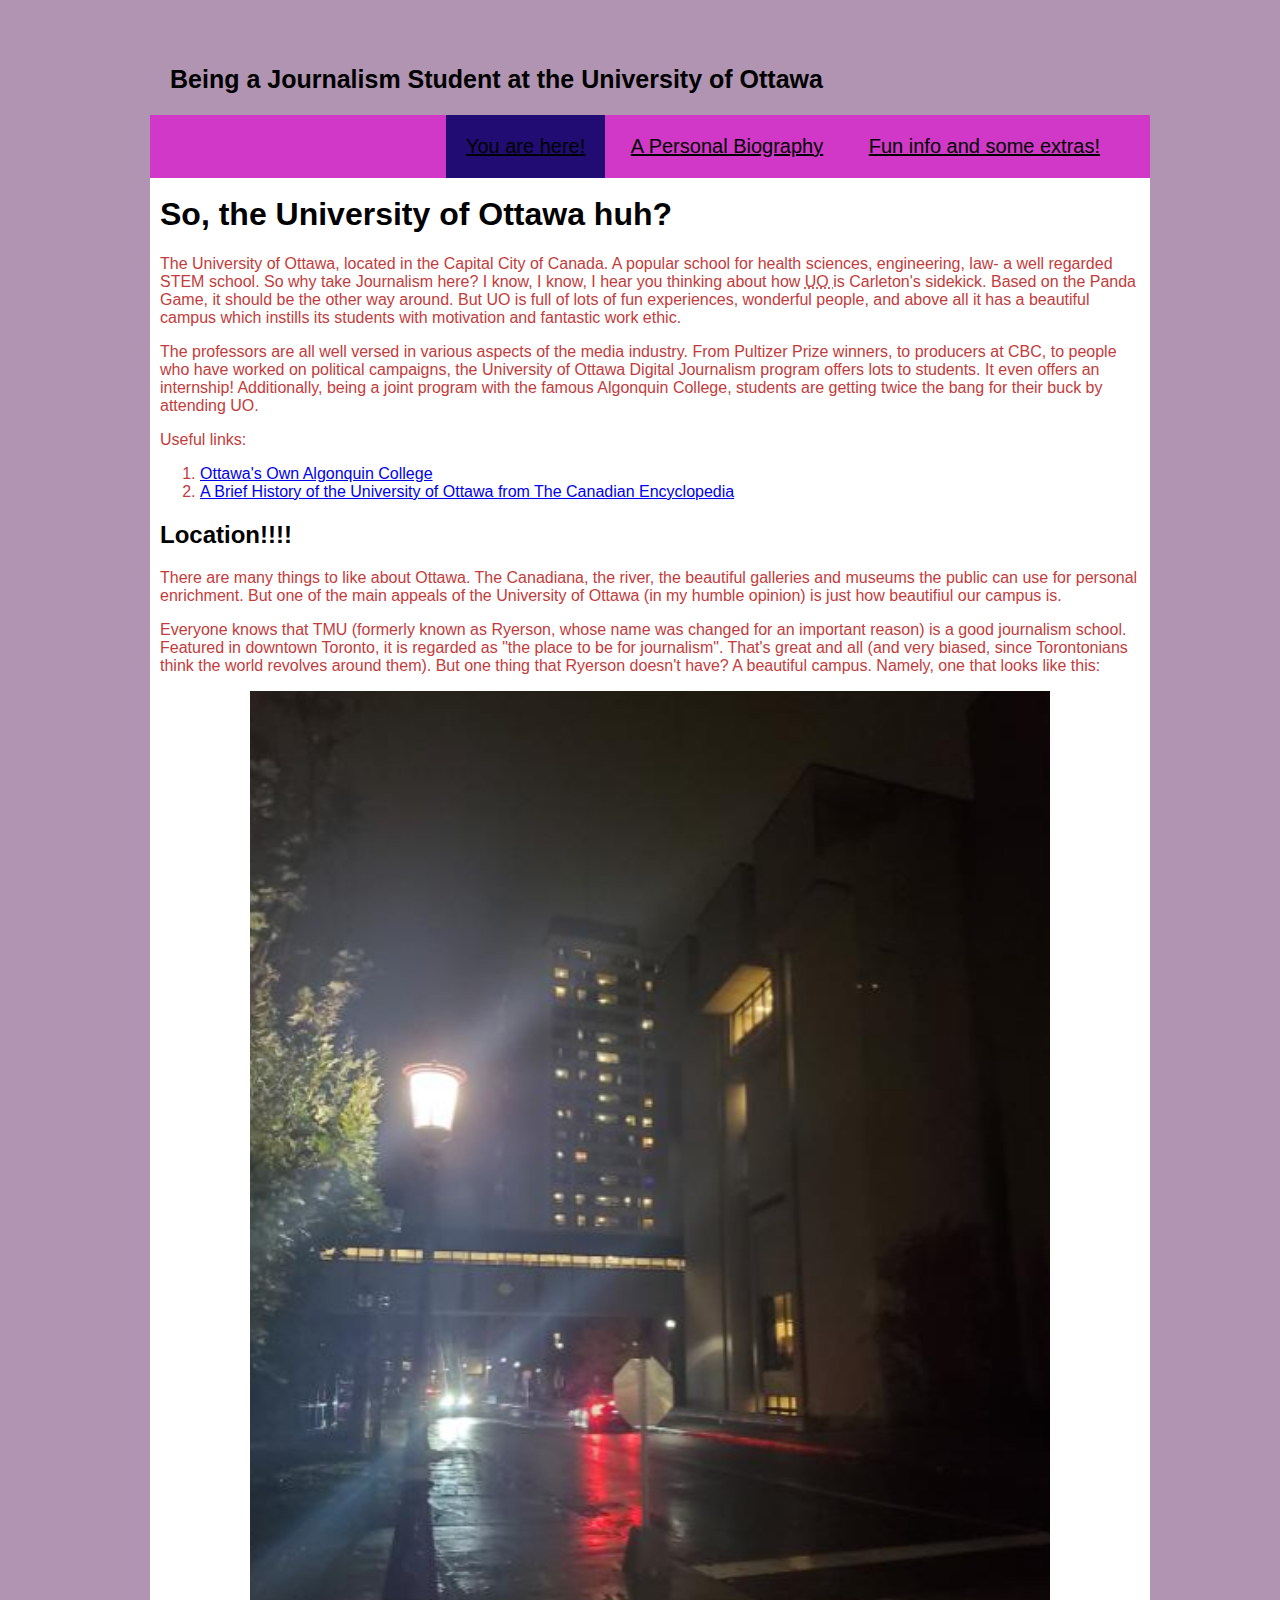
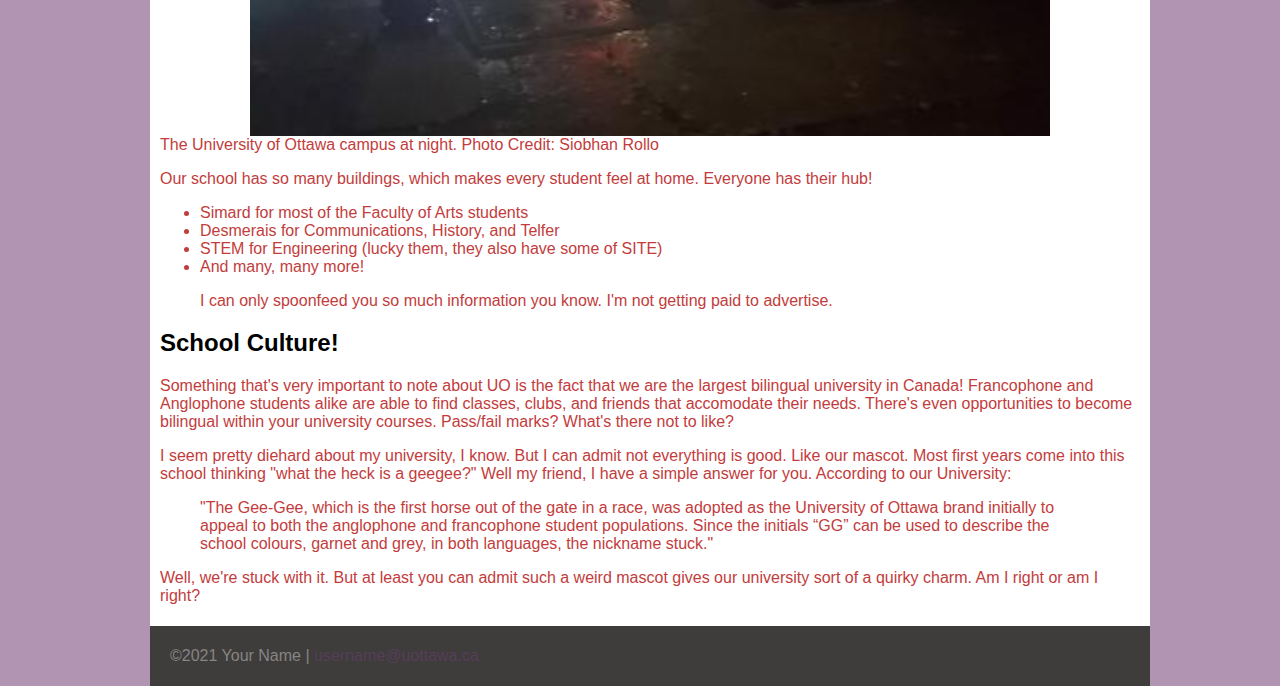
<file: index.html>
<!DOCTYPE html>
<html>
  <head>
    <meta charset="utf-8" />
    <!-- Below are the links to the CSS sheet which helps style this page and the Google Fonts style sheet for the Roboto font. -->
    <!-- Voici les liens vers la feuille de style CSS qui aide à modifier l'apparence visuelle de cette page et la feuille de style Google Fonts pour la police Roboto. -->
    <link rel="stylesheet" type="text/css" href="Siobhan.css">
    <link href="https://fonts.googleapis.com/css?family=Roboto" rel="stylesheet">
    <title>Siobhan's Navigation Station</title>
  </head>
  <body>
    <!-- The logo and menu are below. Don't touch the <div> and <nav> tags. -->
    <!-- Le logo et le menu sont ci-dessous. Ne touchez pas aux balises <div> et <nav>. -->
    <div class="top-bar">
      <div class="logo">
        <p>Being a Journalism Student at the University of Ottawa</p>
      </div>
      <nav class="top-menu">
        <ul>
          <li><a class="current-page-link" href="index.html"> You are here! </a></li>
          <li><a href="biography.html">A Personal Biography</a></li>
          <li><a href="funhouse.html">Fun info and some extras!</a></li>
        </ul>
      </nav>
    </div>
    <!-- The actual page content starts here. Don't touch the <div> tags. -->
    <!-- Le contenu de la page commence ici. Ne touchez pas aux balises <div>. -->
    <div class="page-content">
      <div class="main-section">
    <!-- START Your content should be between this line... -->
    <!-- DÉBUT Votre contenu devrait être entre cette ligne... -->
        <h1>So, the University of Ottawa huh?</h1>
        <p>The University of Ottawa, located in the Capital City of Canada. A popular school for health sciences, engineering, law- a well regarded STEM school. So why take Journalism here? I know, I know, I hear you thinking about how <abbr title="University of Ottawa"> UO </abbr> is Carleton's sidekick. Based on the Panda Game, it should be the other way around.  But UO is full of lots of fun experiences, wonderful people, and above all it has a beautiful campus which instills its students with motivation and fantastic work ethic.  </p>
        <p>The professors are all well versed in various aspects of the media industry. From Pultizer Prize winners, to producers at CBC, to people who have worked on political campaigns, the University of Ottawa Digital Journalism program offers lots to students. It even offers an internship! Additionally, being a joint program with the famous Algonquin College, students are getting twice the bang for their buck by attending UO.</p>
        <p>Useful links:</p>
        <ol>
          <li><a href="https://www.algonquincollege.com/" target="_blank">Ottawa's Own Algonquin College</a></li>
          <li><a href="https://www.thecanadianencyclopedia.ca/en/article/university-of-ottawa" target="_blank">A Brief History of the University of Ottawa from The Canadian Encyclopedia</a></li>
        </ol>
        <h2>Location!!!!</h2>
        <p>There are many things to like about Ottawa. The Canadiana, the river, the beautiful galleries and museums the public can use for personal enrichment. But one of the main appeals of the University of Ottawa (in my humble opinion) is just how beautifiul our campus is.</p>
        <p>Everyone knows that TMU (formerly known as Ryerson, whose name was changed for an important reason) is a good journalism school. Featured in downtown Toronto, it is regarded as "the place to be for journalism". That's great and all (and very biased, since Torontonians think the world revolves around them). But one thing that Ryerson doesn't have? A beautiful campus. Namely, one that looks like this:</p>
        <figure></figure>
          <img src="uniuniuni.png" alt="An image of the University of Ottawa Campus, with the Thompson Residence in frame">
          <figcaption> The University of Ottawa campus at night. Photo Credit: Siobhan Rollo </figcaption>
        </figure>
        <p>Our school has so many buildings, which makes every student feel at home. Everyone has their hub!</p>
        <ul>
          <li>Simard for most of the Faculty of Arts students</li>
        <li> Desmerais for Communications, History, and Telfer</li>
        <li> STEM for Engineering (lucky them, they also have some of SITE)</li>
        <li> And many, many more!</li>
        <p> I can only spoonfeed you so much information you know. I'm not getting paid to advertise.</p>
      </ul>
        <h2>School Culture!</h2>
        <p>Something that's very important to note about UO is the fact that we are the largest bilingual university in Canada! Francophone and Anglophone students alike are able to find classes, clubs, and friends that accomodate their needs. There's even opportunities to become bilingual within your university courses. Pass/fail marks? What's there not to like?</p>
        <p>I seem pretty diehard about my university, I know. But I can admit not everything is good. Like our mascot. Most first years come into this school thinking "what the heck is a geegee?" Well my friend, I have a simple answer for you. According to our University:</p>
        <blockquote cite="https://thefulcrum.ca/sports/a-gee-gee-is/"> "The Gee-Gee, which is the first horse out of the gate in a race, was adopted as the University of Ottawa brand initially to appeal to both the anglophone and francophone student populations. Since the initials “GG” can be used to describe the school colours, garnet and grey, in both languages, the nickname stuck." </blockquote>
        <p>Well, we're stuck with it. But at least you can admit such a weird mascot gives our university sort of a quirky charm. Am I right or am I right?</p>
    <!-- ...and this line. END -->
    <!-- ...et cette ligne. FIN -->
      </div>
    </div>
    <div class="footer">
      <div class="footer-content">
    <!-- The footer starts here. -->
    <!-- Le crédit de bas de page commence ici. -->
        <p>©2021 Your Name | <a href="mailto:username@uottawa.ca">username@uottawa.ca</a></p>
      </div>
    </div>
  </body>
  </html>
</file>
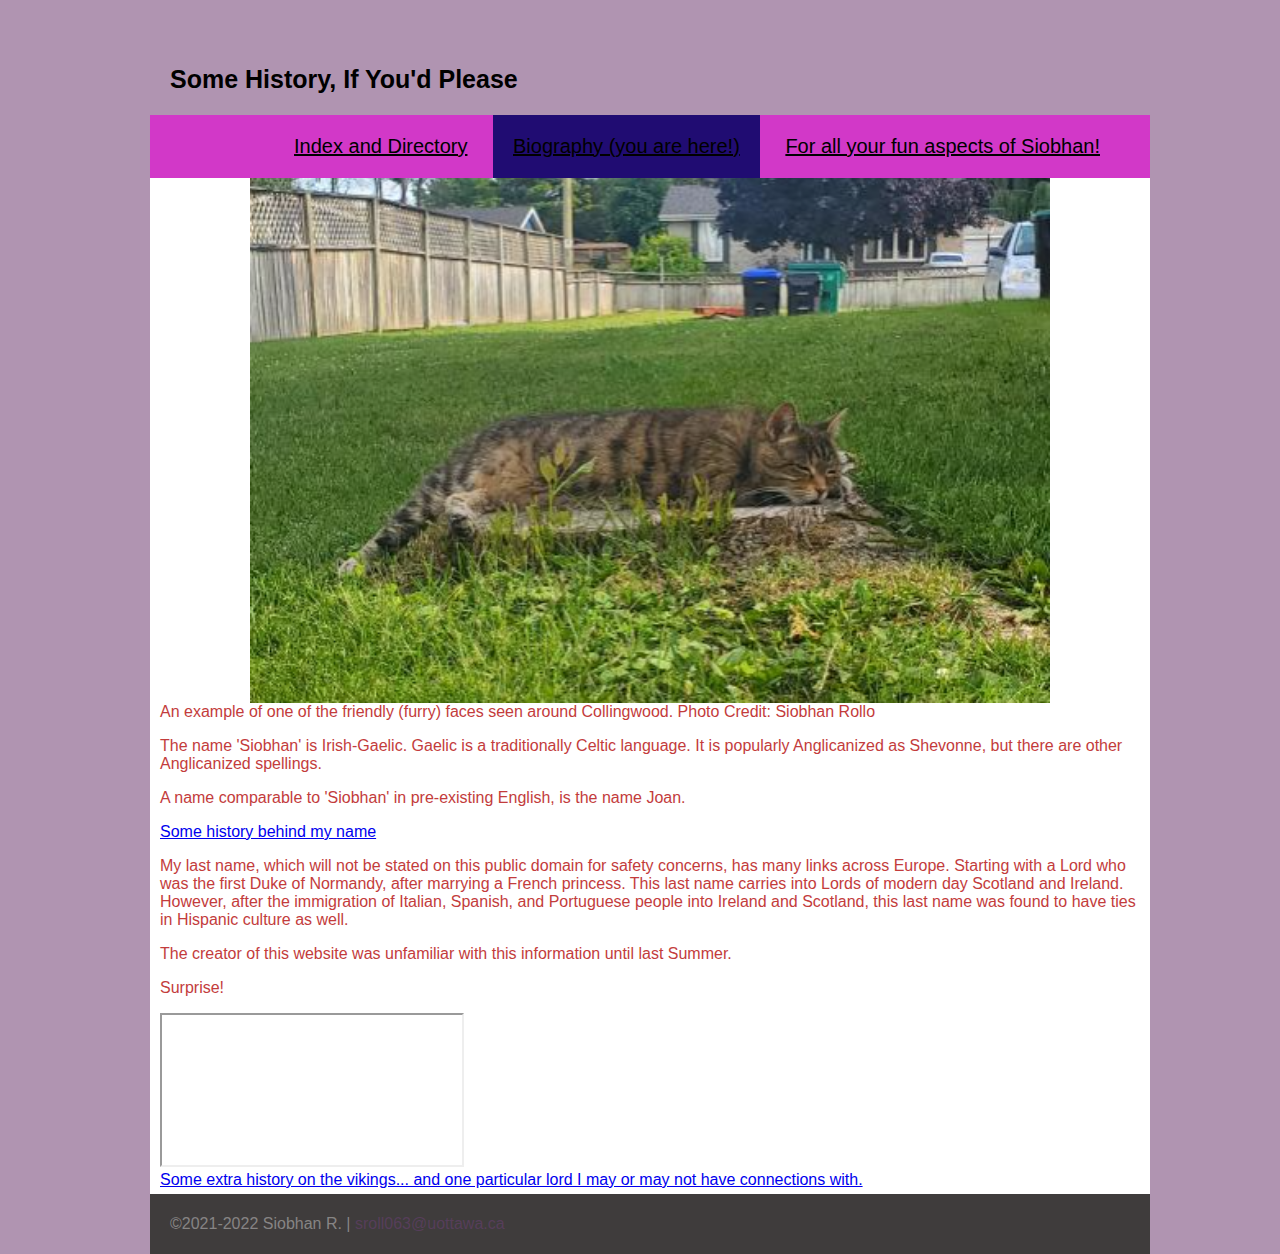
<file: biography.html>
<!DOCTYPE html>
<html>
  <head>
    <meta charset="utf-8" />
    <!-- Below are the links to the CSS sheet which helps style this page and the Google Fonts style sheet for the Roboto font. -->
    <!-- Voici les liens vers la feuille de style CSS qui aide à modifier l'apparence visuelle de cette page et la feuille de style Google Fonts pour la police Roboto. -->
    <link rel="stylesheet" type="text/css" href="Siobhan.css">
    <link href="https://fonts.googleapis.com/css?family=Roboto" rel="stylesheet">
    <title>The Life and Times of Siobhan R.</title>
  </head>
  <body>
    <!-- The logo and menu are below. Don't touch the <div> and <nav> tags. -->
    <!-- Le logo et le menu sont ci-dessous. Ne touchez pas aux balises <div> et <nav>. -->
    <div class="top-bar">
      <div class="logo">
        <p>Some History, If You'd Please</p>
        <img> Insert image here
      </div>
      <nav class="top-menu">
        <ul>
          <li><a href="index.html">Index and Directory</a></li>
          <li><a class="current-page-link" href="current-page-link"> Biography (you are here!)</a></li>
          <li><a href="funhouse.html"> For all your fun aspects of Siobhan! </a></li>
        </ul>
      </nav>
    </div>
    <!-- The actual page content starts here. Don't touch the <div> tags. -->
    <!-- Le contenu de la page commence ici. Ne touchez pas aux balises <div>. -->
    <div class="page-content">
      <div class="main-section">
    <!-- START Your content should be between this line... -->
    <!-- DÉBUT Votre contenu devrait être entre cette ligne... -->
    <img src="el gato.png" alt="A brown tabby cat, asleep on a tree stump, surrounded by grass in a backyard">
    <figcaption> An example of one of the friendly (furry) faces seen around Collingwood. Photo Credit: Siobhan Rollo </figcaption>
        <p>The name 'Siobhan' is Irish-Gaelic. Gaelic is a traditionally Celtic language. It is popularly Anglicanized as Shevonne, but there are other Anglicanized spellings.</p>
        <p>A name comparable to 'Siobhan' in pre-existing English, is the name Joan.</p>
        <a href="https://www.behindthename.com/name/siobha10n" target="blank"> Some history behind my name</a>
        <p>My last name, which will not be stated on this public domain for safety concerns, has many links across Europe. Starting with a Lord who was the first Duke of Normandy, after marrying a French princess. This last name carries into Lords of modern day Scotland and Ireland. However, after the immigration of Italian, Spanish, and Portuguese people into Ireland and Scotland, this last name was found to have ties in Hispanic culture as well. </p>
        <p>The creator of this website was unfamiliar with this information until last Summer.</p>
        <p> Surprise! </p>
        <iframe src="https://www.youtube.com/watch?v=nJHbQEbP79w" target="_blank" title="Surprise!"></iframe> </iframe>
        <div></div>
        <a href="https://en.wikipedia.org/wiki/Lord_Rollo" target="blank"> Some extra history on the vikings... and one particular lord I may or may not have connections with.</a>
        <!-- ...and this line. END -->
    <!-- ...et cette ligne. FIN -->
      </div>
    </div>
    <div class="footer">
      <div class="footer-content">
    <!-- The footer starts here. -->
    <!-- Le crédit de bas de page commence ici. -->
        <p>©2021-2022 Siobhan R. | <a href="mailto:sroll063@uottawa.ca">sroll063@uottawa.ca</a></p>

      </div>

    </div>
  </body>
  </html>
</file>
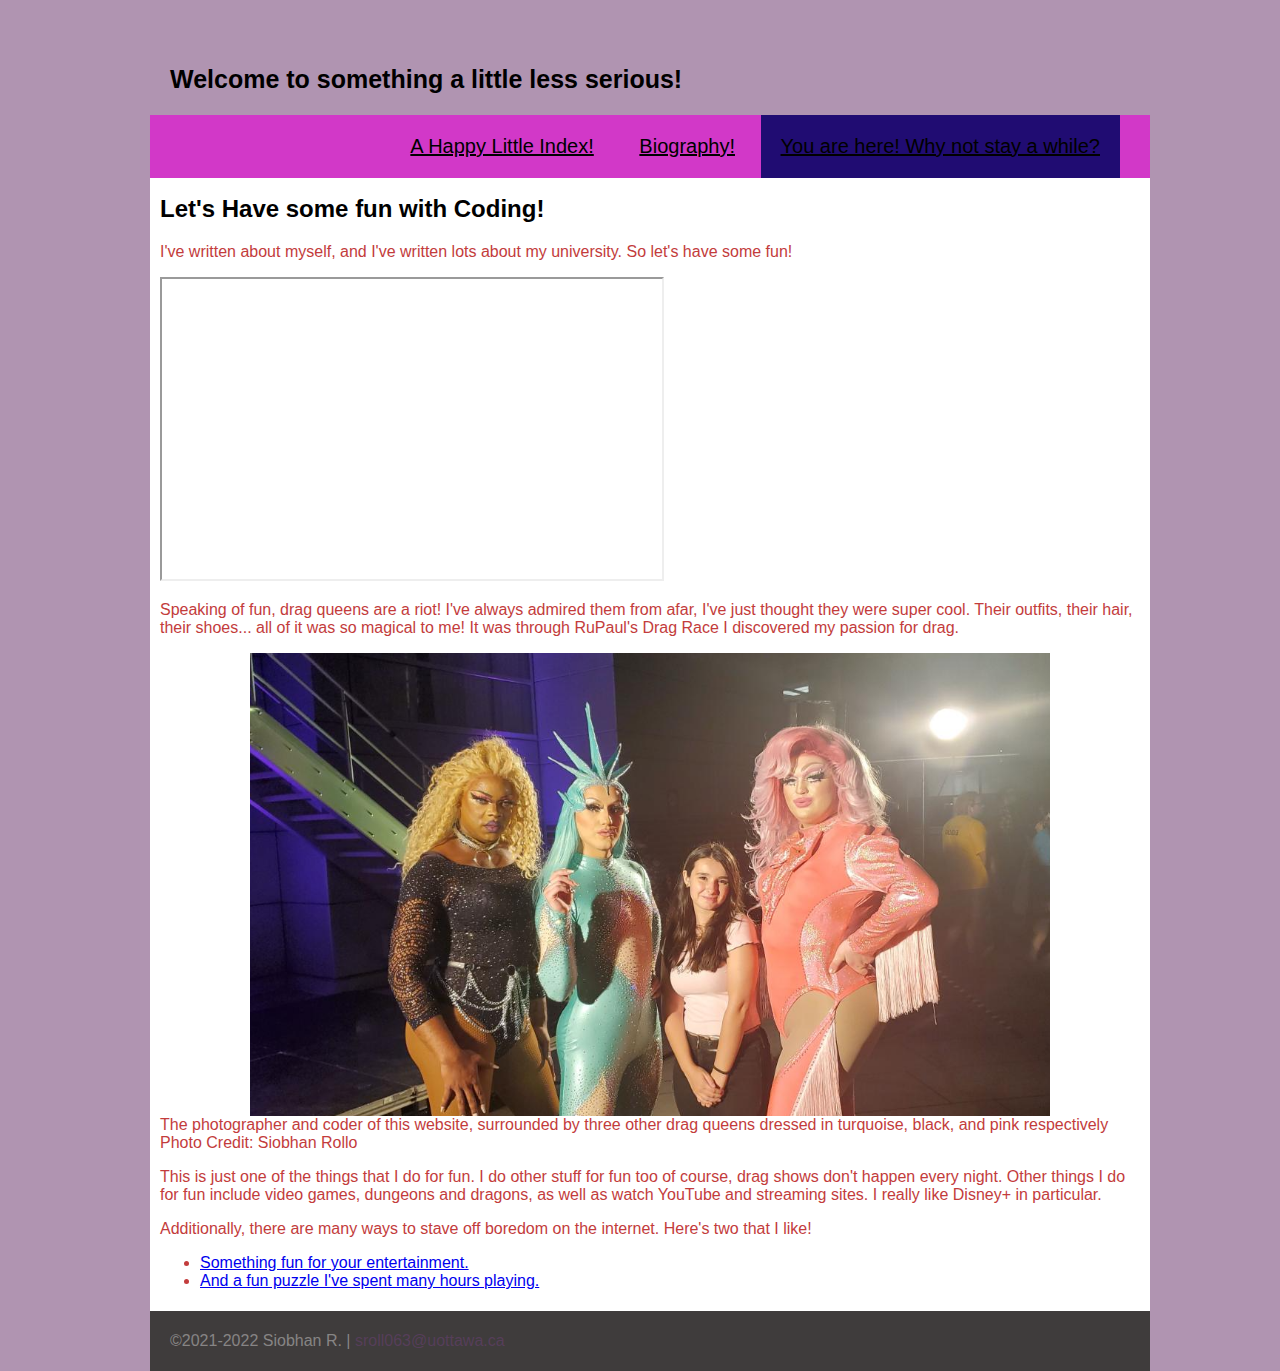
<file: funhouse.html>
<!DOCTYPE html>
<html>
  <head>
    <meta charset="utf-8" />
    <!-- Below are the links to the CSS sheet which helps style this page and the Google Fonts style sheet for the Roboto font. -->
    <!-- Voici les liens vers la feuille de style CSS qui aide à modifier l'apparence visuelle de cette page et la feuille de style Google Fonts pour la police Roboto. -->
    <link rel="stylesheet" type="text/css" href="Siobhan.css">
    <link href="https://fonts.googleapis.com/css?family=Roboto" rel="stylesheet">
    
    <title>Siobhan's "funhouse"</title>
  </head>
  <body>
    <!-- The logo and menu are below. Don't touch the <div> and <nav> tags. -->
    <!-- Le logo et le menu sont ci-dessous. Ne touchez pas aux balises <div> et <nav>. -->
    <div class="top-bar">
      <div class="logo">
        <p>Welcome to something a little less serious!</p>
        <p> And in case you're lost, here's a menu:</p>
      </div>
      <nav class="top-menu">
        <ul>
          <li><a href="index.html">A Happy Little Index!</a></li>
          <li><a href="biography.html">Biography!</a></li>
          <li><a class="current-page-link" href="funhouse.html">You are here! Why not stay a while?</a></li>
        </ul>
      </div>
      </nav>
    </div>
    <!-- The actual page content starts here. Don't touch the <div> tags. -->
    <!-- Le contenu de la page commence ici. Ne touchez pas aux balises <div>. -->
    <div class="page-content">
      <div class="main-section">
    <!-- START Your content should be between this line... -->
    <!-- DÉBUT Votre contenu devrait être entre cette ligne... -->
    <h2> Let's Have some fun with Coding!</h2>
        <p>I've written about myself, and I've written lots about my university. So let's have some fun!</p>
        <iframe src="https://www.youtube.com/watch?v=ndsaoMFz9J4" width="500" height="300"></iframe>
        <p>Speaking of fun, drag queens are a riot! I've always admired them from afar, I've just thought they were super cool. Their outfits, their hair, their shoes... all of it was so magical to me! It was through RuPaul's Drag Race I discovered my passion for drag.</p>
        <img src="drag queens hehe.png" alt="Siobhan R. surrounded by drag queens, all of which who are taller than her.">
        <figcaption> The photographer and coder of this website, surrounded by three other drag queens dressed in turquoise, black, and pink respectively Photo Credit: Siobhan Rollo </figcaption>
        <p> This is just one of the things that I do for fun. I do other stuff for fun too of course, drag shows don't happen every night. Other things I do for fun include video games, dungeons and dragons, as well as watch YouTube and streaming sites. I really like Disney+ in particular. </p>
        <p> Additionally, there are many ways to stave off boredom on the internet. Here's two that I like!</p>
        <ul>
          <li> <a href="https://www.boredbutton.com/" target="_blank"> Something fun for your entertainment.</a></li>
        <li> <a href="https://play2048.co/" target="_blank"> And a fun puzzle I've spent many hours playing.</a></ul>
    </ul>
    <!-- ...and this line. END -->
    <!-- ...et cette ligne. FIN -->
      </div>
    </div>
    <div class="footer">
      <div class="footer-content">
    <!-- The footer starts here. -->
    <!-- Le crédit de bas de page commence ici. -->
        <p>©2021-2022 Siobhan R. | <a href="mailto:sroll063@uottawa.ca">sroll063@uottawa.ca</a></p>
      </div>
    </div>
  </body>
  </html>
</file>
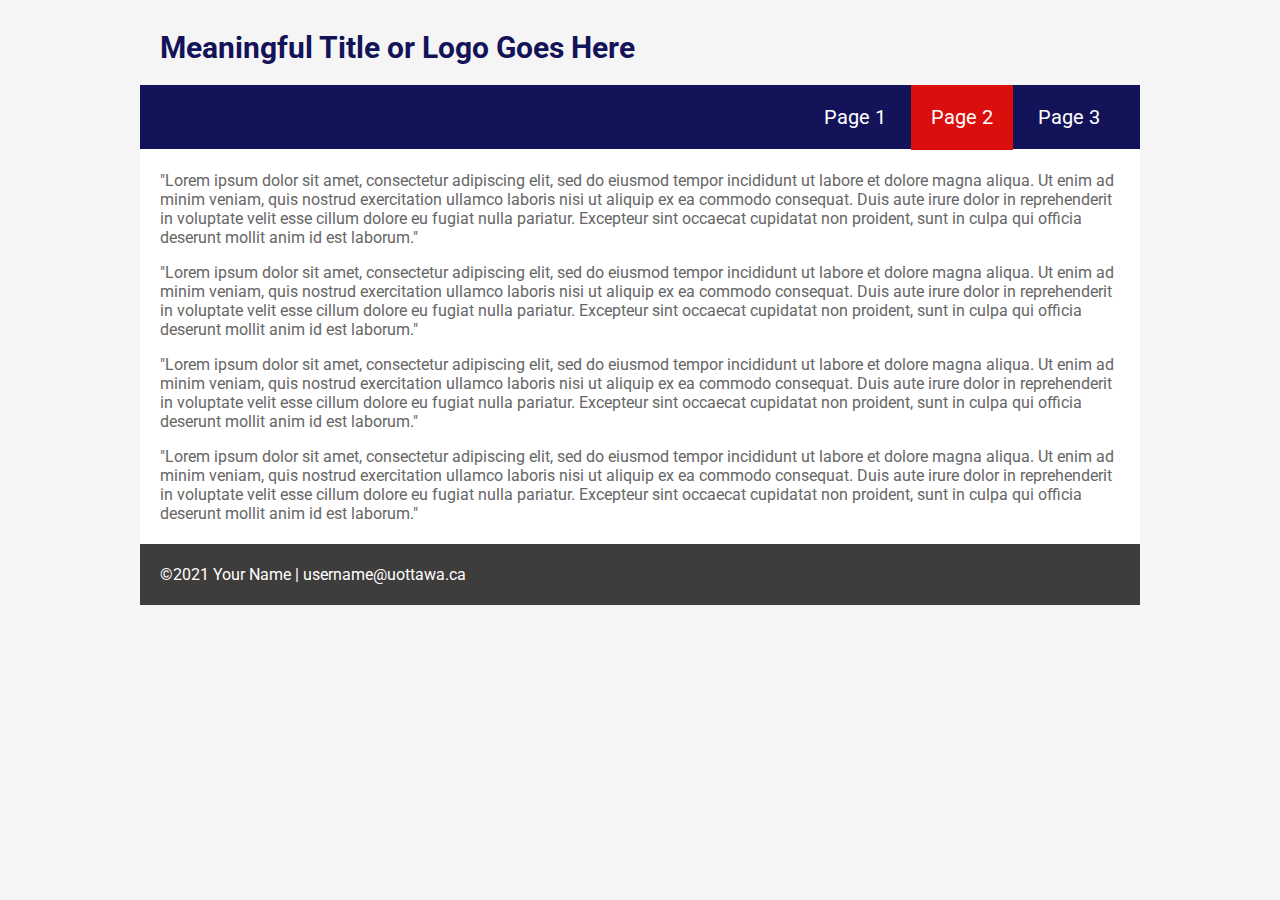
<file: page2.html>
<!DOCTYPE html>
<html>
  <head>
    <meta charset="utf-8" />
    <!-- Below are the links to the CSS sheet which helps style this page and the Google Fonts style sheet for the Roboto font. -->
    <!-- Voici les liens vers la feuille de style CSS qui aide à modifier l'apparence visuelle de cette page et la feuille de style Google Fonts pour la police Roboto. -->
    <link rel="stylesheet" type="text/css" href="jsstyle.css">
    <link href="https://fonts.googleapis.com/css?family=Roboto" rel="stylesheet">
    <title>Meaningful Title or Logo Goes Here</title>
  </head>
  <body>
    <!-- The logo and menu are below. Don't touch the <div> and <nav> tags. -->
    <!-- Le logo et le menu sont ci-dessous. Ne touchez pas aux balises <div> et <nav>. -->
    <div class="top-bar">
      <div class="logo">
        <p>Meaningful Title or Logo Goes Here</p>
      </div>
      <nav class="top-menu">
        <ul>
          <li><a href="index.html">Page 1</a></li>
          <li><a class="current-page-link" href="page2.html">Page 2</a></li>
          <li><a href="page3.html">Page 3</a></li>
        </ul>
      </nav>
    </div>
    <!-- The actual page content starts here. Don't touch the <div> tags. -->
    <!-- Le contenu de la page commence ici. Ne touchez pas aux balises <div>. -->
    <div class="page-content">
      <div class="main-section">
    <!-- START Your content should be between this line... -->
    <!-- DÉBUT Votre contenu devrait être entre cette ligne... -->
        <p>"Lorem ipsum dolor sit amet, consectetur adipiscing elit, sed do eiusmod tempor incididunt ut labore et dolore magna aliqua. Ut enim ad minim veniam, quis nostrud exercitation ullamco laboris nisi ut aliquip ex ea commodo consequat. Duis aute irure dolor in reprehenderit in voluptate velit esse cillum dolore eu fugiat nulla pariatur. Excepteur sint occaecat cupidatat non proident, sunt in culpa qui officia deserunt mollit anim id est laborum."</p>
        <p>"Lorem ipsum dolor sit amet, consectetur adipiscing elit, sed do eiusmod tempor incididunt ut labore et dolore magna aliqua. Ut enim ad minim veniam, quis nostrud exercitation ullamco laboris nisi ut aliquip ex ea commodo consequat. Duis aute irure dolor in reprehenderit in voluptate velit esse cillum dolore eu fugiat nulla pariatur. Excepteur sint occaecat cupidatat non proident, sunt in culpa qui officia deserunt mollit anim id est laborum."</p>
        <p>"Lorem ipsum dolor sit amet, consectetur adipiscing elit, sed do eiusmod tempor incididunt ut labore et dolore magna aliqua. Ut enim ad minim veniam, quis nostrud exercitation ullamco laboris nisi ut aliquip ex ea commodo consequat. Duis aute irure dolor in reprehenderit in voluptate velit esse cillum dolore eu fugiat nulla pariatur. Excepteur sint occaecat cupidatat non proident, sunt in culpa qui officia deserunt mollit anim id est laborum."</p>
        <p>"Lorem ipsum dolor sit amet, consectetur adipiscing elit, sed do eiusmod tempor incididunt ut labore et dolore magna aliqua. Ut enim ad minim veniam, quis nostrud exercitation ullamco laboris nisi ut aliquip ex ea commodo consequat. Duis aute irure dolor in reprehenderit in voluptate velit esse cillum dolore eu fugiat nulla pariatur. Excepteur sint occaecat cupidatat non proident, sunt in culpa qui officia deserunt mollit anim id est laborum."</p>
    <!-- ...and this line. END -->
    <!-- ...et cette ligne. FIN -->
      </div>
    </div>
    <div class="footer">
      <div class="footer-content">
    <!-- The footer starts here. -->
    <!-- Le crédit de bas de page commence ici. -->
        <p>©2021 Your Name | <a href="mailto:username@uottawa.ca">username@uottawa.ca</a></p>
      </div>
    </div>
  </body>
  </html>
</file>
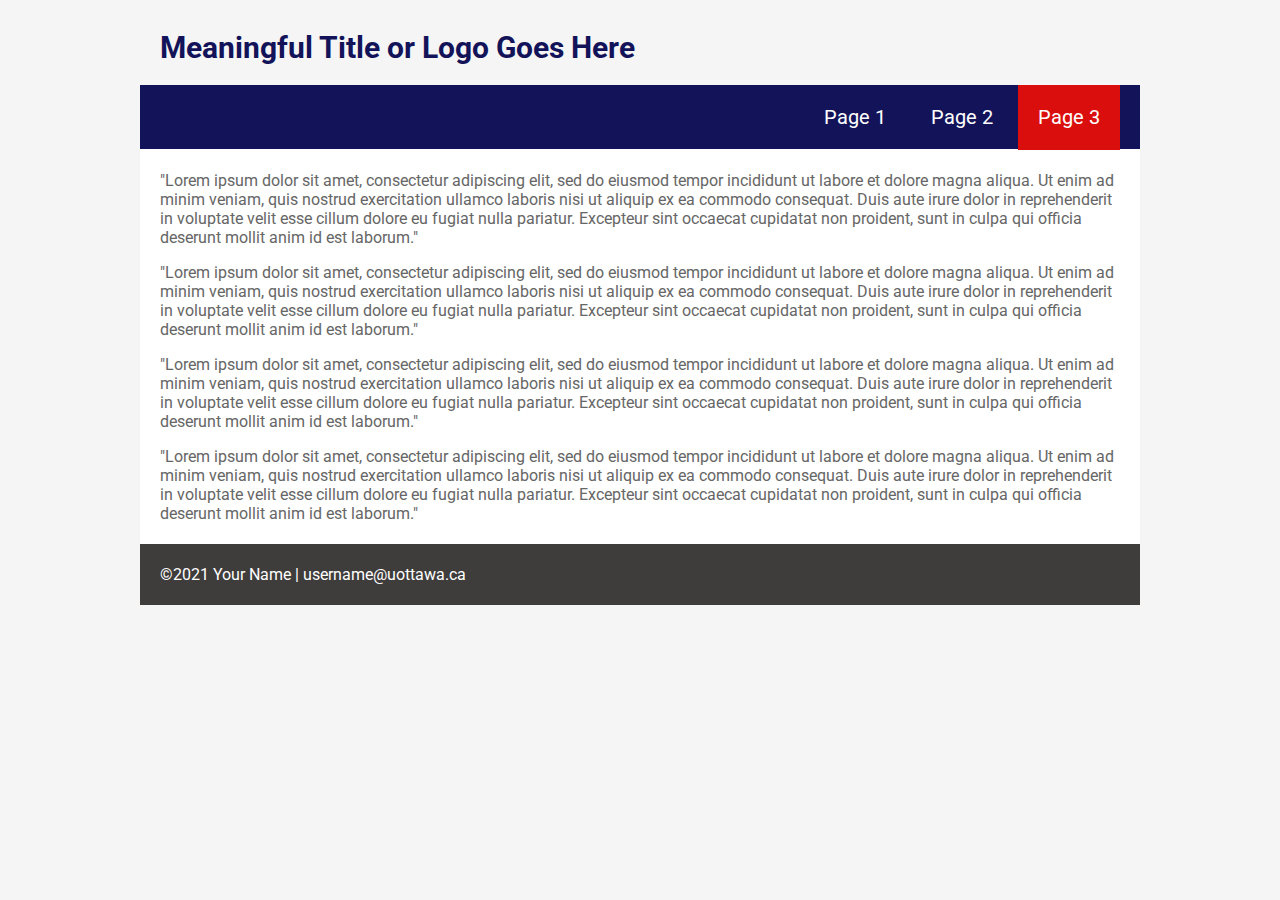
<file: page3.html>
<!DOCTYPE html>
<html>
  <head>
    <meta charset="utf-8" />
    <!-- Below are the links to the CSS sheet which helps style this page and the Google Fonts style sheet for the Roboto font. -->
    <!-- Voici les liens vers la feuille de style CSS qui aide à modifier l'apparence visuelle de cette page et la feuille de style Google Fonts pour la police Roboto. -->
    <link rel="stylesheet" type="text/css" href="jsstyle.css">
    <link href="https://fonts.googleapis.com/css?family=Roboto" rel="stylesheet">
    <title>Meaningful Title or Logo Goes Here</title>
  </head>
  <body>
    <!-- The logo and menu are below. Don't touch the <div> and <nav> tags. -->
    <!-- Le logo et le menu sont ci-dessous. Ne touchez pas aux balises <div> et <nav>. -->
    <div class="top-bar">
      <div class="logo">
        <p>Meaningful Title or Logo Goes Here</p>
      </div>
      <nav class="top-menu">
        <ul>
          <li><a href="index.html">Page 1</a></li>
          <li><a href="page2.html">Page 2</a></li>
          <li><a class="current-page-link" href="page3.html">Page 3</a></li>
        </ul>
      </nav>
    </div>
    <!-- The actual page content starts here. Don't touch the <div> tags. -->
    <!-- Le contenu de la page commence ici. Ne touchez pas aux balises <div>. -->
    <div class="page-content">
      <div class="main-section">
    <!-- START Your content should be between this line... -->
    <!-- DÉBUT Votre contenu devrait être entre cette ligne... -->
        <p>"Lorem ipsum dolor sit amet, consectetur adipiscing elit, sed do eiusmod tempor incididunt ut labore et dolore magna aliqua. Ut enim ad minim veniam, quis nostrud exercitation ullamco laboris nisi ut aliquip ex ea commodo consequat. Duis aute irure dolor in reprehenderit in voluptate velit esse cillum dolore eu fugiat nulla pariatur. Excepteur sint occaecat cupidatat non proident, sunt in culpa qui officia deserunt mollit anim id est laborum."</p>
        <p>"Lorem ipsum dolor sit amet, consectetur adipiscing elit, sed do eiusmod tempor incididunt ut labore et dolore magna aliqua. Ut enim ad minim veniam, quis nostrud exercitation ullamco laboris nisi ut aliquip ex ea commodo consequat. Duis aute irure dolor in reprehenderit in voluptate velit esse cillum dolore eu fugiat nulla pariatur. Excepteur sint occaecat cupidatat non proident, sunt in culpa qui officia deserunt mollit anim id est laborum."</p>
        <p>"Lorem ipsum dolor sit amet, consectetur adipiscing elit, sed do eiusmod tempor incididunt ut labore et dolore magna aliqua. Ut enim ad minim veniam, quis nostrud exercitation ullamco laboris nisi ut aliquip ex ea commodo consequat. Duis aute irure dolor in reprehenderit in voluptate velit esse cillum dolore eu fugiat nulla pariatur. Excepteur sint occaecat cupidatat non proident, sunt in culpa qui officia deserunt mollit anim id est laborum."</p>
        <p>"Lorem ipsum dolor sit amet, consectetur adipiscing elit, sed do eiusmod tempor incididunt ut labore et dolore magna aliqua. Ut enim ad minim veniam, quis nostrud exercitation ullamco laboris nisi ut aliquip ex ea commodo consequat. Duis aute irure dolor in reprehenderit in voluptate velit esse cillum dolore eu fugiat nulla pariatur. Excepteur sint occaecat cupidatat non proident, sunt in culpa qui officia deserunt mollit anim id est laborum."</p>
    <!-- ...and this line. END -->
    <!-- ...et cette ligne. FIN -->
      </div>
    </div>
    <div class="footer">
      <div class="footer-content">
    <!-- The footer starts here. -->
    <!-- Le crédit de bas de page commence ici. -->
        <p>©2021 Your Name | <a href="mailto:username@uottawa.ca">username@uottawa.ca</a></p>
      </div>
    </div>
  </body>
  </html>
</file>
<file: Siobhan.css>
html, body {
    margin: 0;
    padding: 10px 0px 0px 10px;
    font-family: 'Cambria', sans-serif;
    color: #c33c3c;
}

body {
    background-color: rgba(130, 85, 132, 0.632)
}

.top-bar {
    max-width: 1000px;
    position: relative;
    margin-left: auto;
    margin-right: auto;
}

.logo {
   font-size: 25px;
   position: absolute;
   padding: 20px 10px 10px 20px;
   z-index: 1;
   color: #000000;
   font-weight: bold;
}

.top-menu {
   background-color: #d238c8;
   position: absolute;
   top: 95px;
   z-index: 2;
   width: 100%;
}

.top-menu ul {
    list-style-type: none;
    font-size: 20px; 
    float: right;
    margin-right: 30px;
}

.top-menu li {
    display: inline-block;
}

.top-menu li a:link, .top-menu li a:visited {
    color: rgb(0, 0, 0);
    text-decoration: underline;
    padding: 20px 20px 20.5px 20px;
}

.top-menu li a:hover {
    background-color: rgb(63, 129, 161);
}

.current-page-link {
    background-color: #200c72;

}

.page-content {
    position: relative;
    top: 145px;
    max-width: 1000px;
    margin-left: auto;
    margin-right: auto;
    background-color: white;
    z-index: 1;
}

.main-section {
    padding: 10px 10px 10px 10px;
}

.main-section h1, .main-section h2 {
    color: black;
}

.main-section figure, .main-section img {
    display: block;
    margin: auto;
    width: 800px;
}

.footer {
    position: relative;
    top: 140px;
    z-index: 3;
    max-width: 1000px;
    margin-left: auto;
    margin-right: auto;
    background-color:#3f3c3c;
}

.footer-content {
    padding: 5px 5px 5px 20px;
    color: rgba(255, 255, 255, 0.381);
}

.footer-content a:link {
    color: rgba(120, 65, 133, 0.419);
    text-decoration: none;
}
abbr {
    display: inline;
}
</file>
<file: jsstyle.css>
html, body {
    margin: 0;
    padding: 0px 0px 0px 0px;
    font-family: 'Roboto', sans-serif;
    color: #666666;
}

body {
    background-color: whitesmoke;
}

.top-bar {
    max-width: 1000px;
    position: relative;
    margin-left: auto;
    margin-right: auto;
}

.logo {
   font-size: 30px;
   position: absolute;
   padding: 0px 0px 0px 20px;
   z-index: 3;
   color: #131359;
   font-weight: bold;
}

.top-menu {
   background-color: #131359;
   position: absolute;
   top: 85px;
   z-index: 2;
   width: 100%;
}

.top-menu ul {
    list-style-type: none;
    font-size: 20px; 
    float: right;
    margin-right: 20px;
}

.top-menu li {
    display: inline-block;
}

.top-menu li a:link, .top-menu li a:visited {
    color: white;
    text-decoration: none;
    padding: 20px 20px 20.5px 20px;
}

.top-menu li a:hover {
    background-color: red;
}

.current-page-link {
    background-color: #db0e0e;
}

.page-content {
    position: relative;
    top: 145px;
    max-width: 1000px;
    margin-left: auto;
    margin-right: auto;
    background-color: white;
    z-index: 1;
}

.main-section {
    padding: 10px 20px 10px 20px;
}

.main-section h1, .main-section h2 {
    color: black;
}

.main-section figure, .main-section img {
    display: block;
    margin: auto;
    width: 800px;
}

.footer {
    position: relative;
    top: 140px;
    z-index: 3;
    max-width: 1000px;
    margin-left: auto;
    margin-right: auto;
    background-color:#3f3c3c;
}

.footer-content {
    padding: 5px 5px 5px 20px;
    color: white;
}

.footer-content a:link {
    color: white;
    text-decoration: none;
}
</file>
